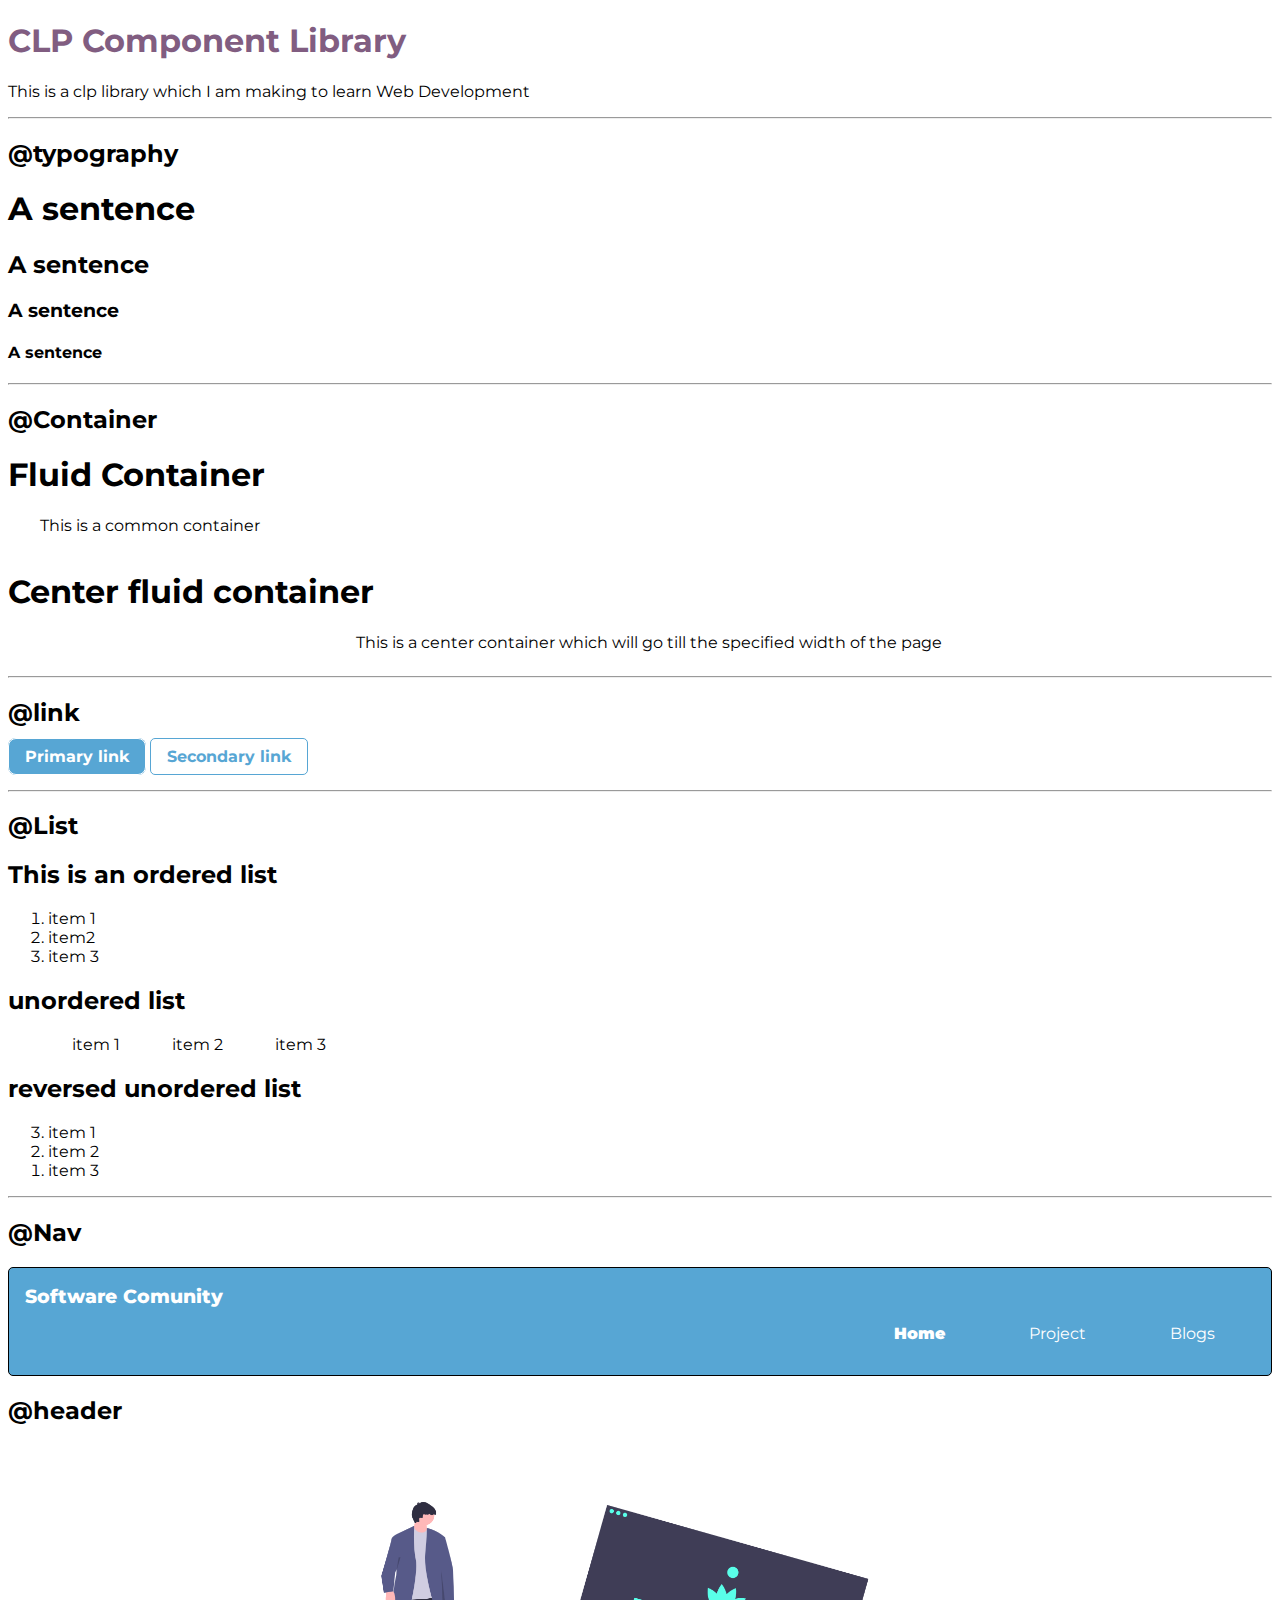
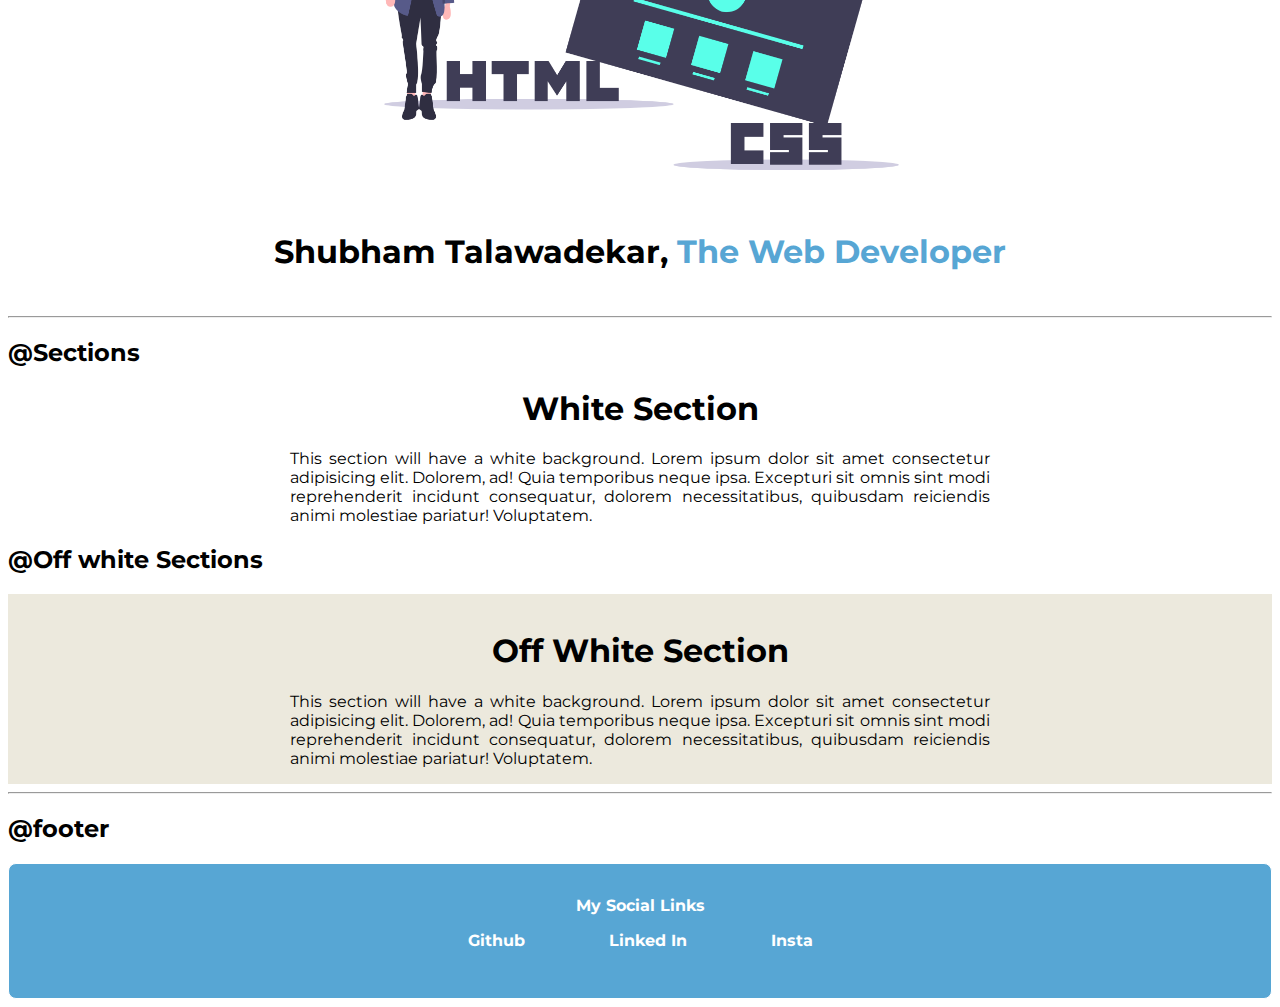
<file: index.html>
<!DOCTYPE html>
<html lang="en">
<head>
    <meta charset="UTF-8">
    <meta http-equiv="X-UA-Compatible" content="IE=edge">
    <meta name="viewport" content="width=device-width, initial-scale=1.0">
    <title>CLP Component Library Shubham</title>
    <link rel="stylesheet" href="style.css">
</head>
<body>
    <h1 class="main-heading sec-heading">CLP Component Library</h1>
    <p>This is a clp library which I am making to learn Web Development</p>
    <hr>
    <h2>@typography</h2>
    <h1>A sentence</h1>
    <h2>A sentence</h2>
    <h3>A sentence</h3>
    <h4>A sentence</h4>
    <hr>
    <h2>@Container</h2>
    <h1>Fluid Container</h1>
    <div class="container container-fluid">This is a common container</div>
    <h1>Center fluid container</h1>
    <div class="container container-center">This is a center container which will go till the specified width of the page</div>
    <hr>
    <h2>@link</h2>
    <div class="link-border">
        <a class="links primary-links" href="#">Primary link</a>
        <a class="links secondary-links" href="#">Secondary link</a>
    </div>
    <hr>
    <h2>@List</h2>
    <h2>This is an ordered list</h2>
    <ol>
        <li>item 1</li>
        <li>item2</li>
        <li>item 3</li>
    </ol>
    <h2>unordered list</h2>
    <ul class="list-non-bullet">
        <li class="list-item-inline">item 1</li>
        <li class="list-item-inline">item 2</li>
        <li class="list-item-inline">item 3</li>
    </ul>
    <h2>reversed unordered list</h2>
    <ol reversed>
        <li>item 1</li>
        <li>item 2</li>
        <li>item 3</li>
    </ol>
    <hr>

    <h2>@Nav</h2>
    <nav class="nav">
        <div class="nav-band">Software Comunity</div>
        <ul class="list-non-bullet nav-pill ">
            <li class="list-item-inline"><a class="links links-active"  href="#">Home</a></li>
            <li class="list-item-inline"><a class="links" href="project.html">Project</a></li>
            <li class="list-item-inline"><a class="links" href="#">Blogs</a></li>
        </ul>
    </nav>
    <h2>@header</h2>
    <header class="imagehead">
        <img class ="image "src="resource/images/Static.png" alt="HTML CSS">
        <h1 class="imageheading">Shubham Talawadekar,<span class="Web"> The Web Developer</span> </h1>
    </header>
    <hr>

    <h2>@Sections</h2>
    <section>
        <div>
            <h1 class="imageheading section">White Section</h1>
            <p class="sectionpara">This section will have a white background.
                Lorem ipsum dolor sit amet consectetur adipisicing elit. Dolorem, ad! Quia temporibus neque ipsa. Excepturi sit omnis sint modi reprehenderit incidunt consequatur, dolorem necessitatibus, quibusdam reiciendis animi molestiae pariatur! Voluptatem.
            </p>
        </div>
    </section>
    <h2>@Off white Sections</h2>
    <section>
        <div class="offwhite">
            <h1 class="imageheading section">Off White Section</h1>
            <p class="sectionpara">This section will have a white background.
                Lorem ipsum dolor sit amet consectetur adipisicing elit. Dolorem, ad! Quia temporibus neque ipsa. Excepturi sit omnis sint modi reprehenderit incidunt consequatur, dolorem necessitatibus, quibusdam reiciendis animi molestiae pariatur! Voluptatem.
            </p>
        </div>
    </section>
    <hr>

    <h2>@footer</h2>
    <footer class="footer primary-links">
        <div class="footerhead">My Social Links</div>
        <ul class="social list-non-bullet">
            <li class="list-item-inline"><a class="links"  href="https://github.com/0-shubham-0" target="blank">Github</a></li>
            <li class="list-item-inline"><a  class="links" href="https://www.linkedin.com/in/shubham-talawadekar-8b6ab5206/" target="blank">Linked In</a></li>
            <li class="list-item-inline"><a  class="links" href="https://www.instagram.com/shubham.t.7/" target="blank">Insta</a></li>
        </ul>
    </footer>
</body>
</html>
</file>
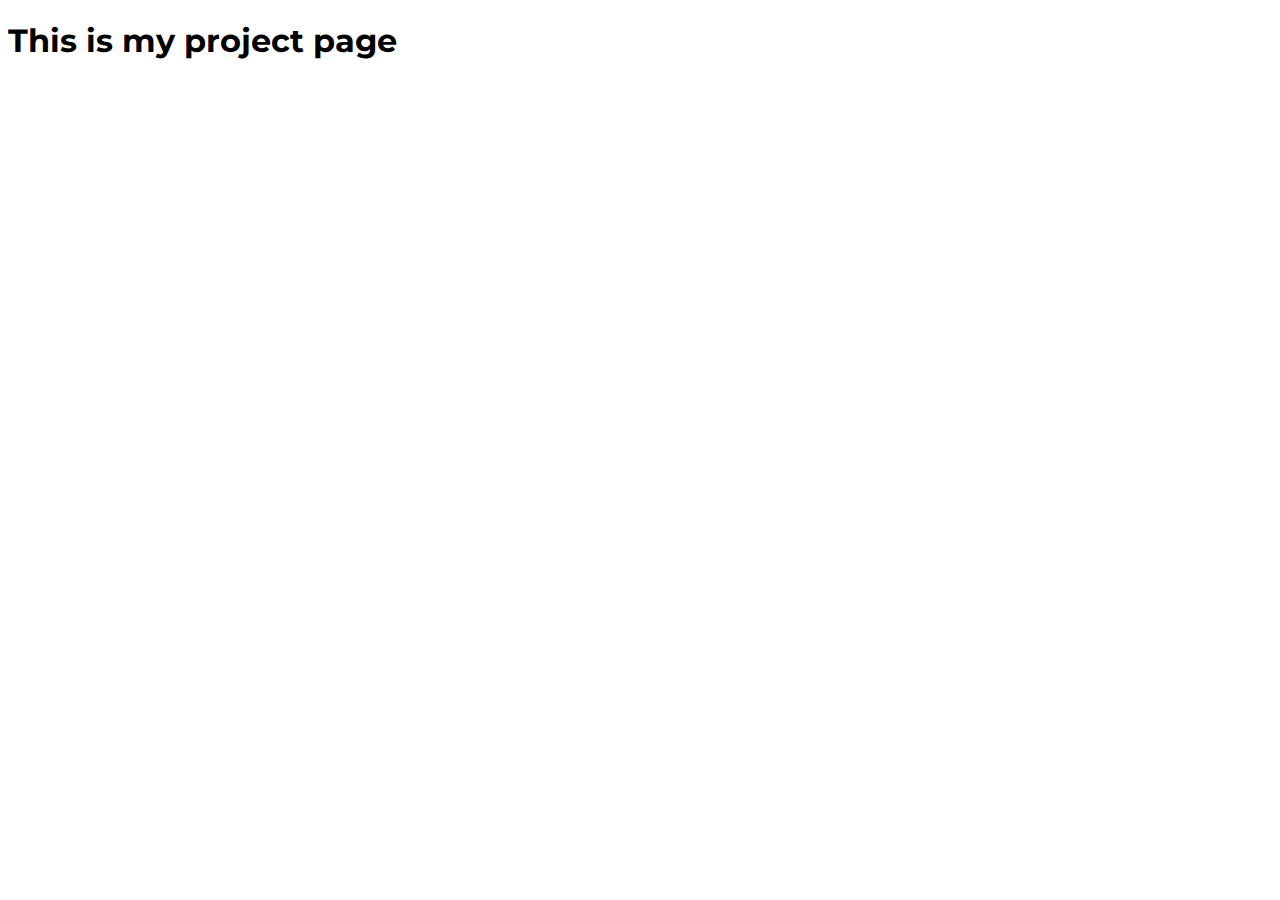
<file: project.html>
<!DOCTYPE html>
<html lang="en">
<head>
    <meta charset="UTF-8">
    <meta http-equiv="X-UA-Compatible" content="IE=edge">
    <meta name="viewport" content="width=device-width, initial-scale=1.0">
    <title>Document</title>
    <link rel="stylesheet" href="style.css">
</head>
<body>
    <h1>This is my project page</h1>
</body>
</html>
</file>
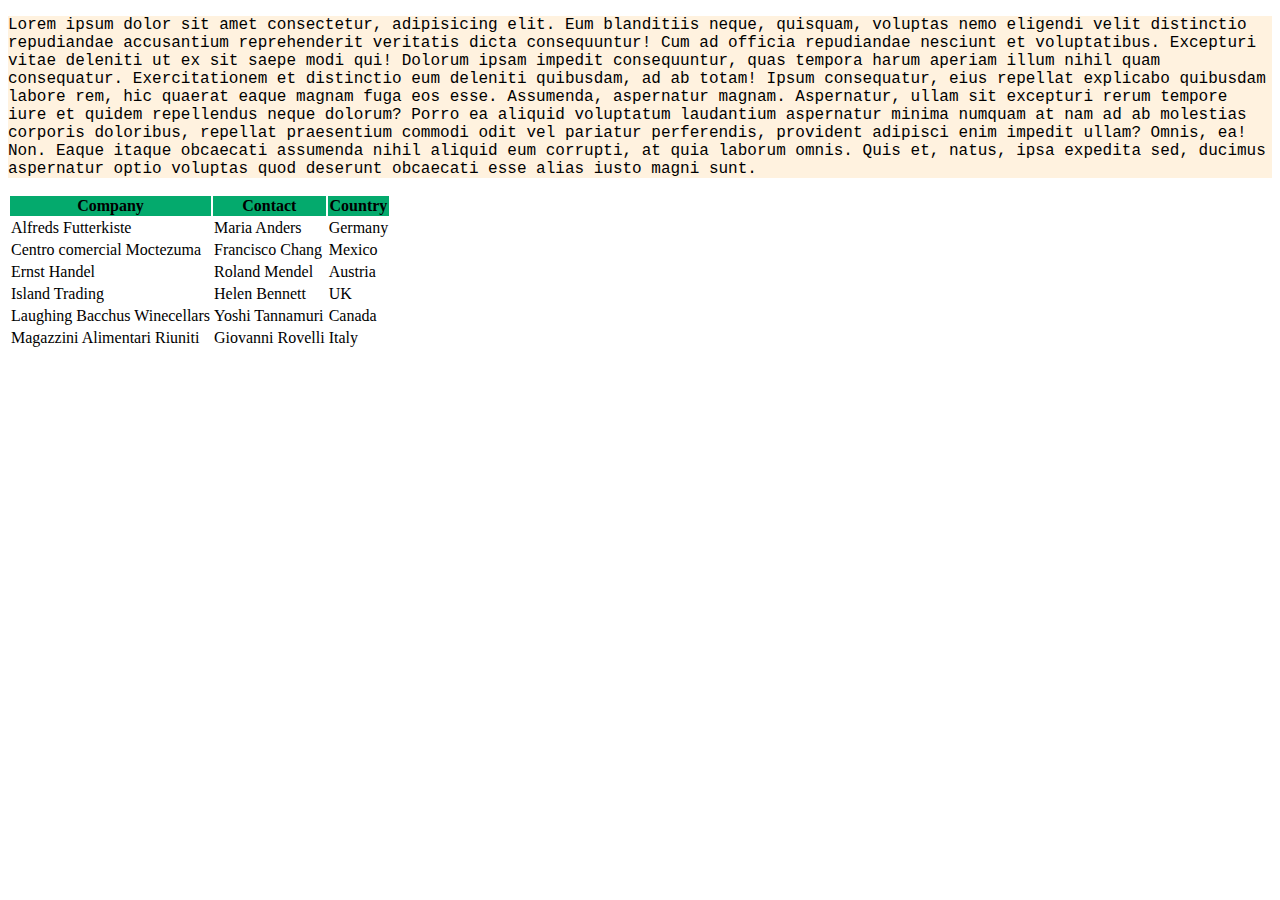
<file: prac/3.html>
<!DOCTYPE html>
<html lang="en">
<head>
    <meta charset="UTF-8">
    <meta http-equiv="X-UA-Compatible" content="IE=edge">
    <meta name="viewport" content="width=device-width, initial-scale=1.0">
    <title>Document</title>
    <style>
        p{
	        font-family: "Lucida Console", "Courier New", monospace;
	        background-color: rgb(255, 242, 223);
	    }
	    th{
	        background-color: #04AA6D;
	        color: rgb(0, 0, 0);
	    }
    </style>
</head>
<body>

    <p>Lorem ipsum dolor sit amet consectetur, adipisicing elit. Eum blanditiis neque, quisquam, voluptas nemo eligendi velit distinctio repudiandae accusantium reprehenderit veritatis dicta consequuntur! Cum ad officia repudiandae nesciunt et voluptatibus.
    Excepturi vitae deleniti ut ex sit saepe modi qui! Dolorum ipsam impedit consequuntur, quas tempora harum aperiam illum nihil quam consequatur. Exercitationem et distinctio eum deleniti quibusdam, ad ab totam!
    Ipsum consequatur, eius repellat explicabo quibusdam labore rem, hic quaerat eaque magnam fuga eos esse. Assumenda, aspernatur magnam. Aspernatur, ullam sit excepturi rerum tempore iure et quidem repellendus neque dolorum?
    Porro ea aliquid voluptatum laudantium aspernatur minima numquam at nam ad ab molestias corporis doloribus, repellat praesentium commodi odit vel pariatur perferendis, provident adipisci enim impedit ullam? Omnis, ea! Non.
    Eaque itaque obcaecati assumenda nihil aliquid eum corrupti, at quia laborum omnis. Quis et, natus, ipsa expedita sed, ducimus aspernatur optio voluptas quod deserunt obcaecati esse alias iusto magni sunt.</p>





    <table>
        <tr>
          <th>Company</th>
          <th>Contact</th>
          <th>Country</th>
        </tr>
        <tr>
          <td>Alfreds Futterkiste</td>
          <td>Maria Anders</td>
          <td>Germany</td>
        </tr>
        <tr>
          <td>Centro comercial Moctezuma</td>
          <td>Francisco Chang</td>
          <td>Mexico</td>
        </tr>
        <tr>
          <td>Ernst Handel</td>
          <td>Roland Mendel</td>
          <td>Austria</td>
        </tr>
        <tr>
          <td>Island Trading</td>
          <td>Helen Bennett</td>
          <td>UK</td>
        </tr>
        <tr>
          <td>Laughing Bacchus Winecellars</td>
          <td>Yoshi Tannamuri</td>
          <td>Canada</td>
        </tr>
        <tr>
          <td>Magazzini Alimentari Riuniti</td>
          <td>Giovanni Rovelli</td>
          <td>Italy</td>
        </tr>
      </table>
</body>
</html>
</file>
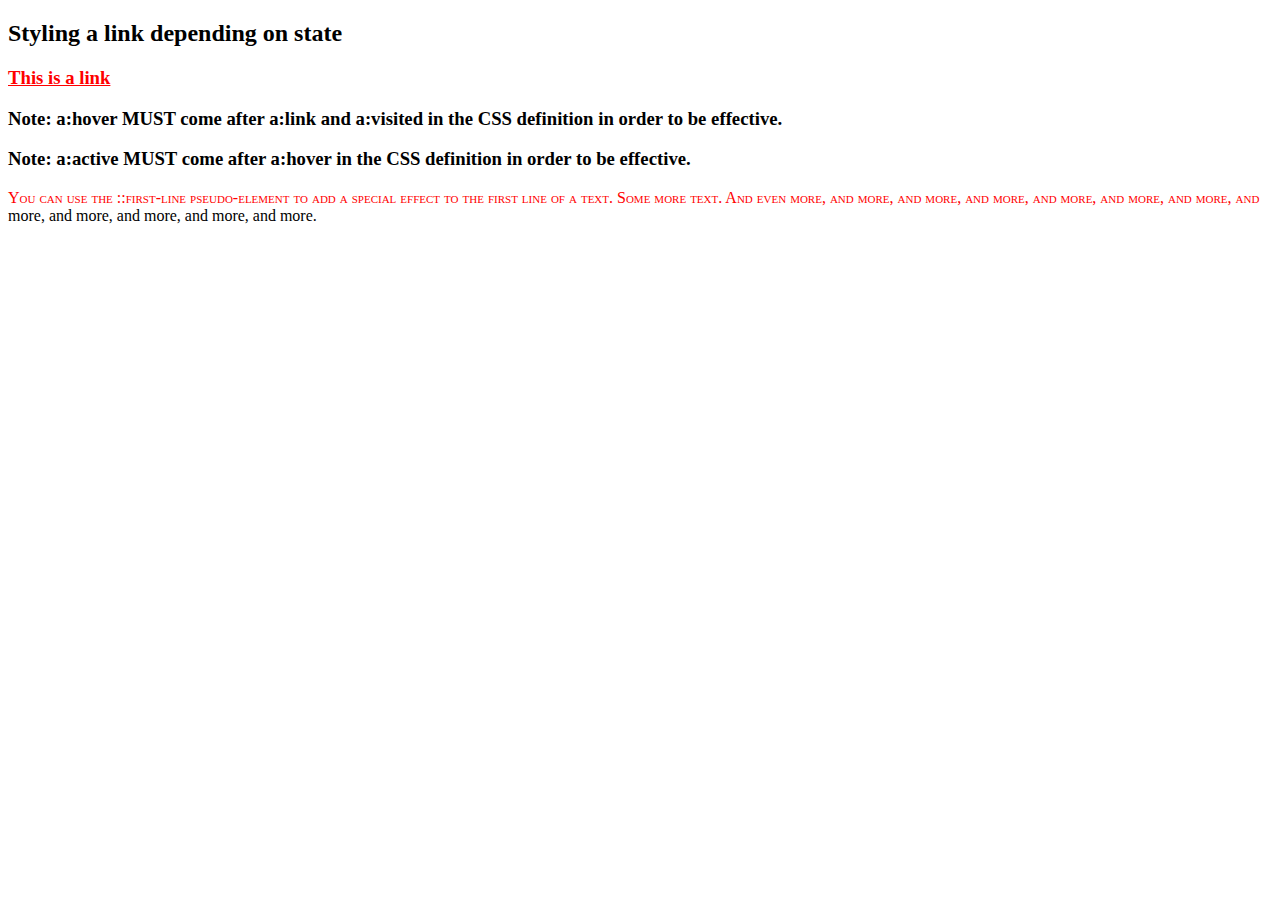
<file: prac/4.html>
<!DOCTYPE html>
<html>
<head>
    <style>
        /* unvisited link */ a:link {
        color: red;
        }
        /* visited link */ a:visited {
        color: green;
        }
        /* mouse over link */ a:hover {
        color: hotpink;
        }
        /* selected link */ a:active {
        color: blue;
        } p::first-line {
        color: #ff0000;
        font-variant: small-caps;
        }
    </style>
</head> 
<body>
    <h2>Styling a link depending on state</h2>
    <h3>
        <b>
            <a href="default.asp" target="_blank">This is a link</a>
        </b>
    </h3> 
    <h3>
        <b>Note:</b> 
        a:hover MUST come after a:link and a:visited in the CSS definition in order to be effective.
    </h3>
    <h3>
        <b>Note:</b> 
        a:active MUST come after a:hover in the CSS definition in order to be effective.
    </h3>
    <p>
        You can use the ::first-line pseudo-element to add a special effect to the first line of a text. Some more text. And even more, and more, and more, and more, and more, and more, and more, and more, and more, and more, and more, and more.
    </p>
</body>
</html>
</file>
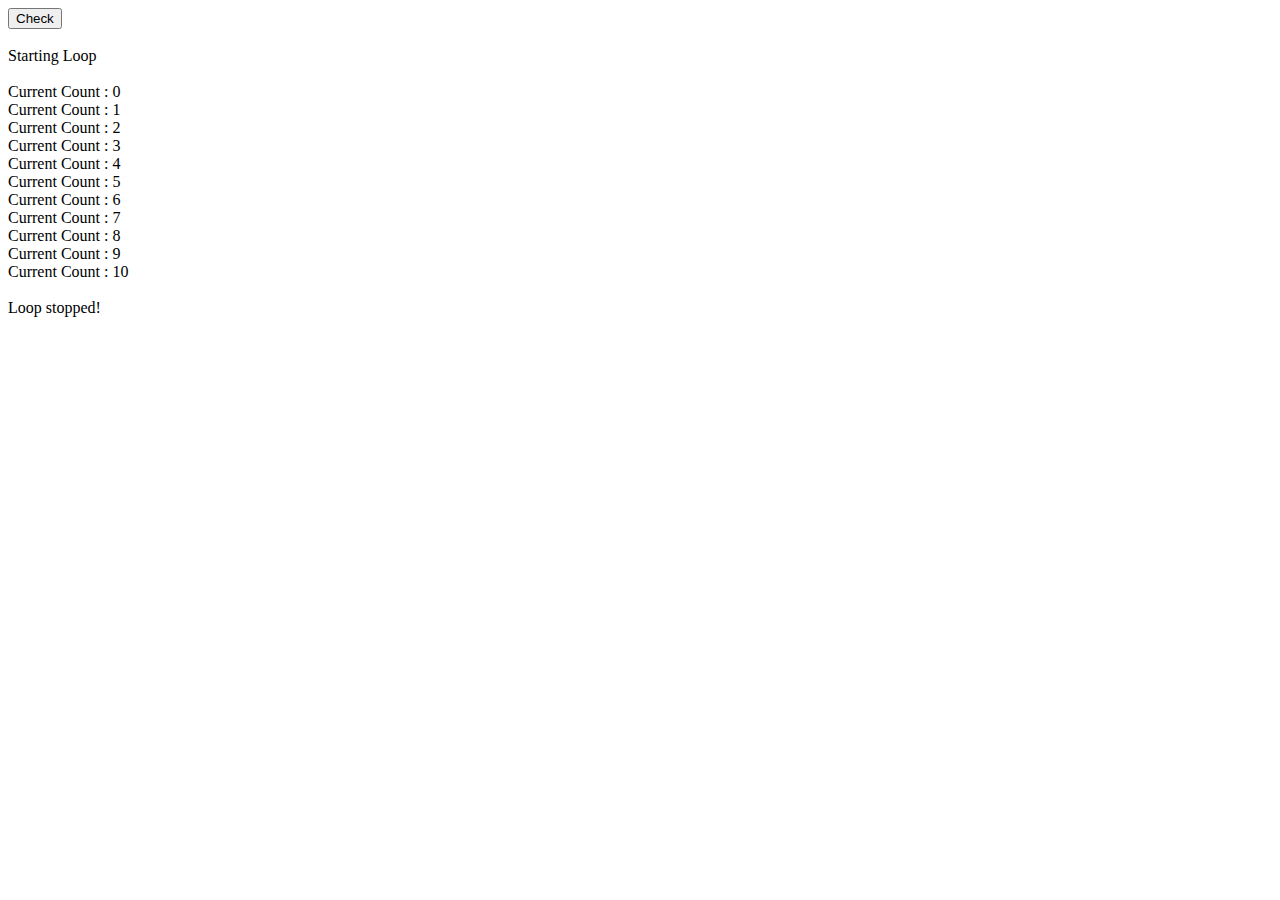
<file: prac/6.html>
<!DOCTYPE html>
<html lang="en">
<head>
    <meta charset="UTF-8">
    <meta http-equiv="X-UA-Compatible" content="IE=edge">
    <meta name="viewport" content="width=device-width, initial-scale=1.0">
    <title>Document</title>
</head>
<body> <button id="age">Check</button>
<script> 
    document.getElementById("age").addEventListener("click", (e) => 
    { 
        var age = prompt("Enter your age:", age); //variable
	    if (age < 18)	//conditionalstatement
            { 
                reqage = 18 - age	//operator 
                alert("You are not an adult, you can vote after " + reqage +" years")
            } 
        else {
        alert("You are adult and are eligible for voting")
        }
    })

    var count = 0;
    document.write("<br /><br />Starting Loop<br /><br />"); 
    while (count < 11) {
        document.write("Current Count : " + count + "<br />"); 
        count++;
    } 
    document.write("<br />Loop stopped!");
</script>
</body>
</html>
</file>
<file: style.css>
@import url('https://fonts.googleapis.com/css2?family=Montserrat:ital,wght@0,300;0,400;0,600;1,300;1,400;1,500;1,600&display=swap');

:root{
    --primary-color:rgb(87, 166, 212);
}
body{
    font-family: 'Montserrat', sans-serif;    
}
.main-heading{
    color: rgb(129, 93, 129);
}

.container{
    padding-left: 2rem;
    padding-bottom: 1rem;
}
.container-fluid{
    
}

.container-center{
    max-width: 600px;
    margin:auto;
    /*text-align: center;*/
}

.links{
    padding: 0.5rem 1rem;
    font-weight: 700;
    text-decoration: none;
    
}
.link-border{
    padding-bottom: 1rem;
}
.primary-links{
    border: 1px solid;
    border-radius: 0.5rem;
    background-color: var(--primary-color);
    color: white;
}
.secondary-links{
    color: var(--primary-color);
    border: 1px solid;
    border-radius: 5px;
}

.list-non-bullet{
    list-style: none;
}
.list-item-inline{
    display: inline;
    padding: 0.5rem 1.5rem;
    
}

.nav{
    background-color: var(--primary-color);
    border: 1px solid;
    border-radius: 5px;
    padding: 1rem 1rem;
}
.nav-band{
    color: white;
    font-weight: 800;
    font-size: larger;
}
.nav-pill{
    text-align: right;
}
.nav .links{
    color: white;
    font-weight: normal;
}
.nav .links-active{
    font-weight: 900;
}

.imagehead{
    padding: 1rem;
}
.image{
    max-width: 70%;
    max-height: 350px;
    display: block;
    margin: auto;
}
.imageheading{
    text-align: center;
    padding-top: 1 rem;
}
.Web{
    color: var(--primary-color);
}
.sectionpara{
    max-width: 700px;
    text-align: justify;
    margin: auto;
}
.offwhite{
    background-color: rgb(236, 233, 221);
    padding: 1rem;
}

.footer{
    padding: 2rem 3rem;
}
.footerhead{
    text-align: center;
    font-weight: bolder;
}
.footer .links{
    color: #fff;
}
.social{
    text-align: center;
}
.footer ul{
    padding-inline-start: 0;
}
</file>
